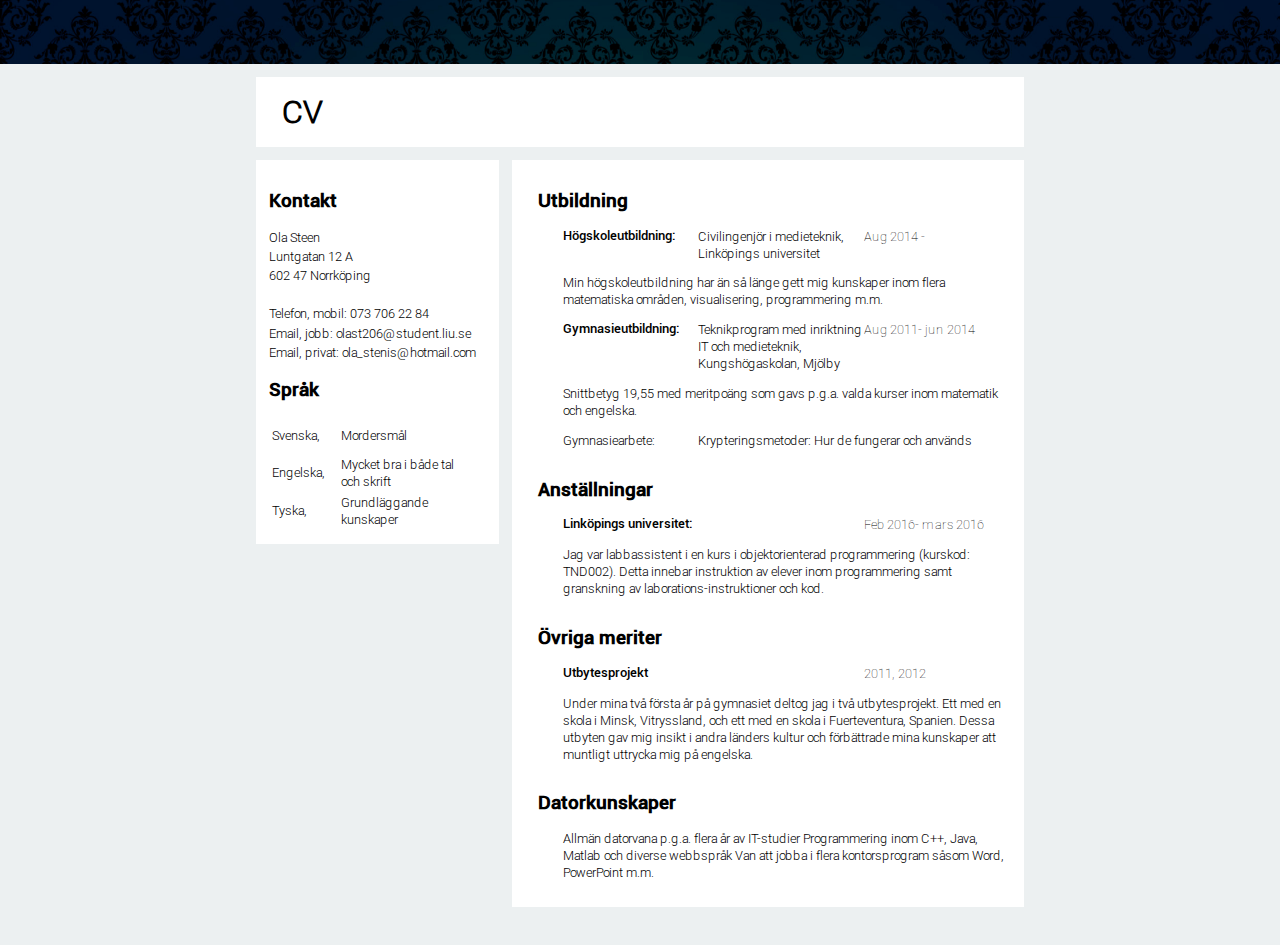
<file: Cv/index.html>
<!DOCTYPE html>
<html>
	<head>
		<link rel="Stylesheet" href="stil.css" type="text/css">
		<link rel="Stylesheet" href="four.css" type="text/css">
		<link rel="Stylesheet" href="one.css" type="text/css">
		<meta charset="UTF-8">
		<title>Ola Steen</title>
	</head>
	<body>
		<header style="height: 5vw;">
			<nav>
			</nav>
		</header>
		<main>
			<div class="pageHeader" id="CVHeader">
	<h1>CV</h1>
</div>
<div id="textbody">
	<h2>Kontakt</h2>
	<aside>
	Ola Steen<br>
	Luntgatan 12 A<br>
	602 47 Norrköping<br><br>
	Telefon, mobil: 073 706 22 84<br>
	Email, jobb: olast206@student.liu.se<br>
	Email, privat: ola_stenis@hotmail.com
</aside>
	<h2>Språk</h2>
	<table>
		<tr>
			<td>Svenska,</td><td>Mordersmål</td>
		</tr>
		<tr>
			<td>Engelska,</td><td>Mycket bra i både tal och skrift</td>
		</tr>
		<tr>
			<td>Tyska,</td><td>Grundläggande kunskaper</td>
		</tr>
	</table>
</div>
<div id="textplacer">
	<h2 class="CVh2">Utbildning</h2>
	<div class="ductTapeTable">
			
		<div class="col1">Högskoleutbildning:</div>
		<div class="col2">Civilingenjör i medieteknik, Linköpings universitet</div>
		<div class="col3">Aug 2014 -</div>

		<div class="furtherInfo">Min högskoleutbildning har än så länge gett mig kunskaper inom flera matematiska områden, visualisering, programmering m.m.</div>

		<div class="col1">Gymnasieutbildning:</div>
		<div class="col2">Teknikprogram med inriktning IT och medieteknik, Kungshögaskolan, Mjölby</div>
		<div class="col3">Aug 2011- jun 2014</div>

		<div class="furtherInfo">Snittbetyg 19,55 med meritpoäng som gavs p.g.a. valda kurser inom matematik och engelska.</div>
	
		<div class="col2" style ="width: 7.5vw; margin-left: 3vw;">Gymnasiearbete:</div>
		<div class="furtherInfo">Krypteringsmetoder: Hur de fungerar och används</div>
	</div>

	<h2 class="CVh2">Anställningar</h2>
	<div class="ductTapeTable">

		<div class="col1" style="">Linköpings universitet:</div>
		<div class="col2"></div>
		<div class="col3">Feb 2016- mars 2016</div>

		<div class="furtherInfo">Jag var labbassistent i en kurs i objektorienterad programmering (kurskod: TND002). Detta innebar instruktion av elever inom programmering samt granskning av laborations-instruktioner och kod.</div>
	</div>

	<h2 class="CVh2">Övriga meriter</h2>
	<div class="ductTapeTable">

		<div class="col1" style="">Utbytesprojekt</div>
		<div class="col2"></div>
		<div class="col3">2011, 2012</div>

		<div class="furtherInfo">Under mina två första år på gymnasiet deltog jag i två utbytesprojekt. Ett med en skola i Minsk, Vitryssland, och ett med en skola i Fuerteventura, Spanien. Dessa utbyten gav mig insikt i andra länders kultur och förbättrade mina kunskaper att muntligt uttrycka mig på engelska.</div>
	</div>
	<h2 class="CVh2">Datorkunskaper</h1>
	<div class="ductTapeTable">
		
		<div class="furtherInfo">Allmän datorvana p.g.a. flera år av IT-studier Programmering inom C++, Java, Matlab och diverse webbspråk Van att jobba i flera kontorsprogram såsom Word, PowerPoint m.m.</div>
	</div>
</div>
		</main>
	</body>
</html>
</file>
<file: Cv/stil.css>
@font-face {
    font-family:Roboto Light;
    src:url(Roboto-Light.ttf);
}

@font-face {
	font-family: Roboto Thin;
	src: url(Roboto-Thin.ttf);
}

@font-face {
	font-family: Roboto Medium;
	src: url(Roboto-Medium.ttf);
}

/* General */
body
{
	margin: 0;
	height: 100%;
	background-color: #ecf0f1;
}

header
{
	width: 100%;
	height: 95vw;
	position: fixed;
	z-index: 1;
    background: url('oldtimey.jpg') no-repeat center center fixed;
    -moz-background-size: cover;
    -webkit-background-size: cover;
    -o-background-size: cover;
    background-size: cover;
}

nav
{
	margin-top: 0.5vw;
	margin-bottom: 0.5vw;
	position: absolute;
	top: 23vw;
	left: 15vw;
}

.butn
{
	width: 16vw;
	height: 3vw;
	line-height: 3vw;
	margin-right: 2vw;
	float: left;
	text-align: center;
	background-color: #ecf0f1;
	font-family: "Roboto Light";
	font-size: 2vw;
	cursor: pointer;
	text-decoration: none;
	color: #2c3e50;
}

main
{
	position: absolute;
	top: 6vw;
	left: 20vw;
}

h1
{
	font-family: "Roboto Light";
	font-size: 2.5vw;
}

h2
{
	font-family: "Roboto Medium";
	font-size: 1.5vw;
}

p
{
	margin: 0;
}

/*******************************/

/* Pages */

.pageHeader
{
	width: 56vw;
	padding-top: 1vw;
	padding-left: 2vw;
	padding-right: 2vw;
	padding-bottom: 1vw;
	margin-bottom: 1vw;
	background-color: white;
	clear: both;
}

#profilepic
{
	height: 11.89437vw;
	width: 10vw;
	position: absolute;
}

#textbody
{
	width: 17vw;
	padding: 1vw;
	margin-right: 1vw;
	float: left;
	background-color: white;
}

#textplacer
{
	width: 38vw;
	padding: 1vw;
	margin-bottom: 3vw;
	float: left;
	font-family: "Roboto Light";
	font-size: 1vw;
	background-color: white;
}

/*******************************/
</file>
<file: Cv/four.css>
#profileHeader
{
	height: 12vw;
}

#profileHeader h1
{
	position: absolute;
	left: 14.5vw;
	top: 1.5vw;
	margin-top: 0;
}

#SMButtons
{
	padding: 1vw;
	position: absolute;
	left: 13vw;
	top: 10vw;
}

.smButton
{
	height: 2vw;
	width: 8vw;
	float: left;
	margin-right: 0.5vw;
	background-color: #3b5998;
}

#textbody p
{
	font-family: "Roboto Light";
	font-size: 1vw;
}

#FBButton
{
	background-color: #3b5998;
}

#TButton
{
	background-color: #55acee;
}

#LiButton
{
	background-color: #0077b5;
}
</file>
<file: Cv/one.css>
#CVHeader
{
	height: 3.5vw;
	line-height: 3.5vw;
}

#CVHeader h1
{
	position: absolute;
	margin-top: 0;
	margin-bottom: 0;

}

#textbody aside
{
	font-family: "Roboto Light";
	font-size: 1vw;
	line-height: 1.5vw;
}

#textbody table
{
	font-family: "Roboto Light";
	font-size: 1vw;
}

#textbody table tr td
{
	padding-right: 1vw;
	height: 2.5vw;
}

.languageSkill
{
	position: relative;
	margin-left: 5vw;
}
.ductTapeTable
{
	float: left;
}

.col1
{
	margin-left: 3vw;
	margin-bottom: 1vw;
	float: left;
	width: 10.5vw;
	font-family: "Roboto Medium";
}

.col2
{
	float: left;
	margin-bottom: 1vw;
	width: 13vw;
	font-family: "Roboto Light";
}

.col3
{
	float: left;
	margin-bottom: 1vw;
	font-family: "Roboto Thin";
	clear: right;
}

.furtherInfo
{
	margin-left: 3vw;
	margin-bottom: 1vw;
	float: left;
	font-family: "Roboto Light";
	clear: right;
}

.CVh2
{
	margin-left: 1vw;
	float: left;
	clear: right;
}
</file>
